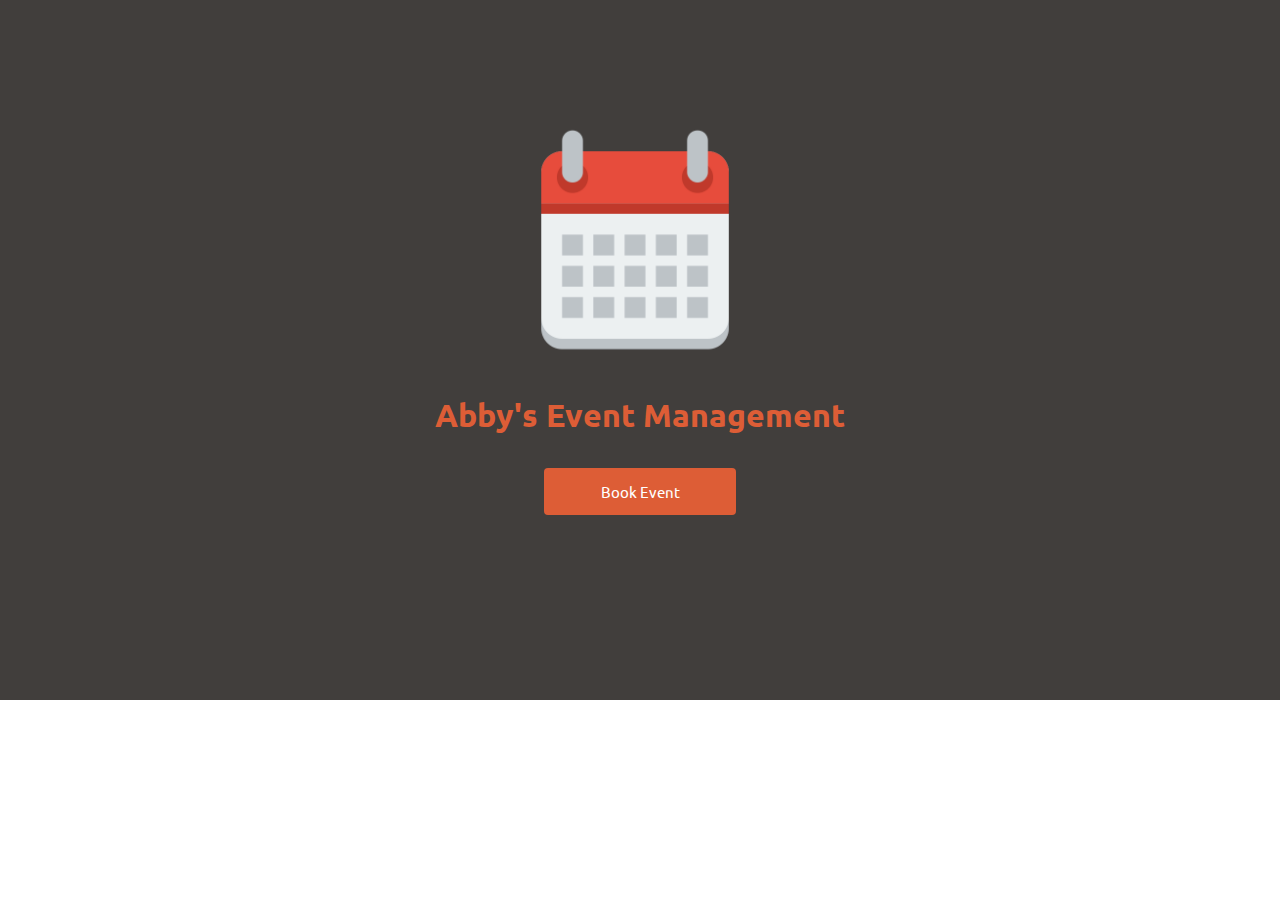
<file: index.html>
<!DOCTYPE html>
<html lang="en">
<head>
    <meta charset="UTF-8">
    <meta name="viewport" content="width=device-width, initial-scale=1.0">
    <link rel = "stylesheet" type = "text/css"   href = "css/index.css" />
	<link href="https://fonts.googleapis.com/css?family=Ubuntu&display=swap" rel="stylesheet">
    <script src='js/index.js'></script>
    <title>Abby's Event Management</title>
</head>
<body>
    <div id = "landing-container">
		<div id = "landing-elements">
			<img src="images/calendar.png" class = "calendar">
			<h1 class ="title-landing">Abby's Event Management</h1>
			<div class="button">
                    <!-- Trigger/Open The Modal -->
                    <button id="myBtn" class="button-landing button">Book Event</button>
                    <!-- The Modal -->
                    <div id="myModal" class="modal">
                        <!-- Modal content -->
                        <div class="modal-content">
                            <div class="modal-header">
                                <span class='create-event'>Create a new event</span>
                                <span class="close">&times;</span>
                            </div>
                            <div class="modal-body" style="text-align: left;">
                                    <p id="last-content">
                                        <form action='confirm-page.html'>
                                            <table id='table-contents' align='center'>
                                                <tr>
                                                    <td width='120px'>
                                                        <label>Event Type:</label>
                                                    </td>
                                                    <td  colspan='3'>
                                                        <select id='event-type'>
                                                            <option value='Choose one'>Choose one</option>
                                                            <option value='Anniversary'>Anniversary</option>
                                                            <option value='Birthday'>Birthday</option>
                                                            <option value='Conference'>Conference</option>
                                                            <option value='Debut'>Debut</option>
                                                            <option value='Gala'>Gala</option>
                                                            <option value='Reunion'>Reunion</option>
                                                            <option value='Seminar'>Seminar</option>
                                                            <option value='Trade Show'>Trade Show</option>
                                                            <option value='Workshop'>Workshop</option>
                                                        </select>
                                                    </td>
                                                    <td width='180px'>
                                                        <p id='warning-event-type'></p>
                                                    </td>
                                                </tr>
                                                <tr>
                                                    <td width='120px'>
                                                        <label>Event Title:</label> 
                                                    </td>
                                                    <td  colspan='3'>
                                                        <input type='text' size='30' id='event-title' maxlength='70' placeholder='Your event title here' required>
                                                    </td>
                                                    <td width='180px'>
                                                        <p id='warning-event-title'></p>
                                                    </td>
                                                </tr>
                                                <tr>
                                                    <td width='120px'>
                                                        <label>Event Dates:</label>
                                                        
                                                    </td>
                                                    <td>
                                                        <input type='date' size='30' id='date-from'>
                                                    </td>
                                                    <td width='50px' align='center'>
                                                        <font size='2px'>to</font>
                                                    </td>
                                                    <td>
                                                        <input type='date' id='date-to'>
                                                    </td>
                                                    <td width='180px'>
                                                        <p id='warning-event-date'></p>
                                                    </td>
                                                </tr>
                                                <tr>
                                                    <td width='120px'>
                                                        <label>Posting Date:</label>
                                                    </td>
                                                    <td>
                                                        <input type='date' size='30' id='post-date'>
                                                    </td>
                                                    <td colspan='3'>
                                                        <p id='warning-event-postdate'></p>
                                                    </td>
                                                </tr>
                                                <tr>
                                                    <td  colspan='5'>
                                                        <br><br>
                                                        <input type='checkbox' id='reg-required'> Is registration required?
                                                    </td>
                                                </tr>
                                                <tr>
                                                    <td  colspan='5'>
                                                        <input type='checkbox' id='fam-prog'> Is this event associated with any family programs?
                                                    </td>
                                                </tr>
                                                <tr>
                                                    <td  colspan='5'>
                                                        <input type='checkbox' id='auto-email'> Upon registration completion, are users to receive an auto-generated email?
                                                    </td>
                                                </tr>
                                                <tr>
                                                    <td  colspan='5'>
                                                        <input type='checkbox' id='point-of-contact'> Is there a point of contact?
                                                    </td>
                                                </tr>
                                                <tr>
                                                    <td  colspan='5'>
                                                        <input type='checkbox' id='hosting-command-point'> Is there a hosting command point of contact?
                                                    </td>
                                                </tr>
                                            </table>
                                            <br>
                                            <br>
                                            <table class='table-buttons' align='center' width='30%'>
                                                <tr>
                                                    <td>
                                                        <input type='button' size='30' value='Save' id='submit-button' onclick="validate()">
                                                    </td>
                                                    <td>
                                                        <input type='button' size='30' value='Cancel' id='cancel'>
                                                    </td>
                                                </tr>
                                            </table>
                                        </form>
                                    </p>
                                 <br>
                            </div>
                            <br>
                        </div>
                    </div>
                    <script>
                        var modal = document.getElementById('myModal');
                        var span = document.getElementsByClassName('close')[0];
                        var btn = document.getElementById('myBtn');
                        var cancel = document.getElementById('cancel');

                        cancel.onclick = function()
                        {
                            var ans = confirm('Are you sure? Leaving will lose all changes.');
                                
                                if(ans)
                                {
                                    reset();
                                    modal.style.display = "none";
                                }
                        }
                        
                        btn.onclick = function()
                        {
                            modal.style.display = 'block';
                        }

                        //change this! better if yes or no button instead of typing
                        span.onclick = function()
                        {
                            var ans = confirm('Are you sure? Leaving will lose all changes.');
                                
                                if(ans)
                                {
                                    reset();
                                    modal.style.display = "none";
                                }
                        }
                        
                        window.onclick = function(event)
                        {
                            if (event.target == modal)
                            {
                                var ans = confirm('Are you sure? Leaving will lose all changes.');
                                
                                if(ans)
                                {
                                    reset();
                                    modal.style.display = "none";
                                }
                            }
                        }
                    </script>
                </div>
			</div>
		</div>
	</div>
</body>
</html>
</file>
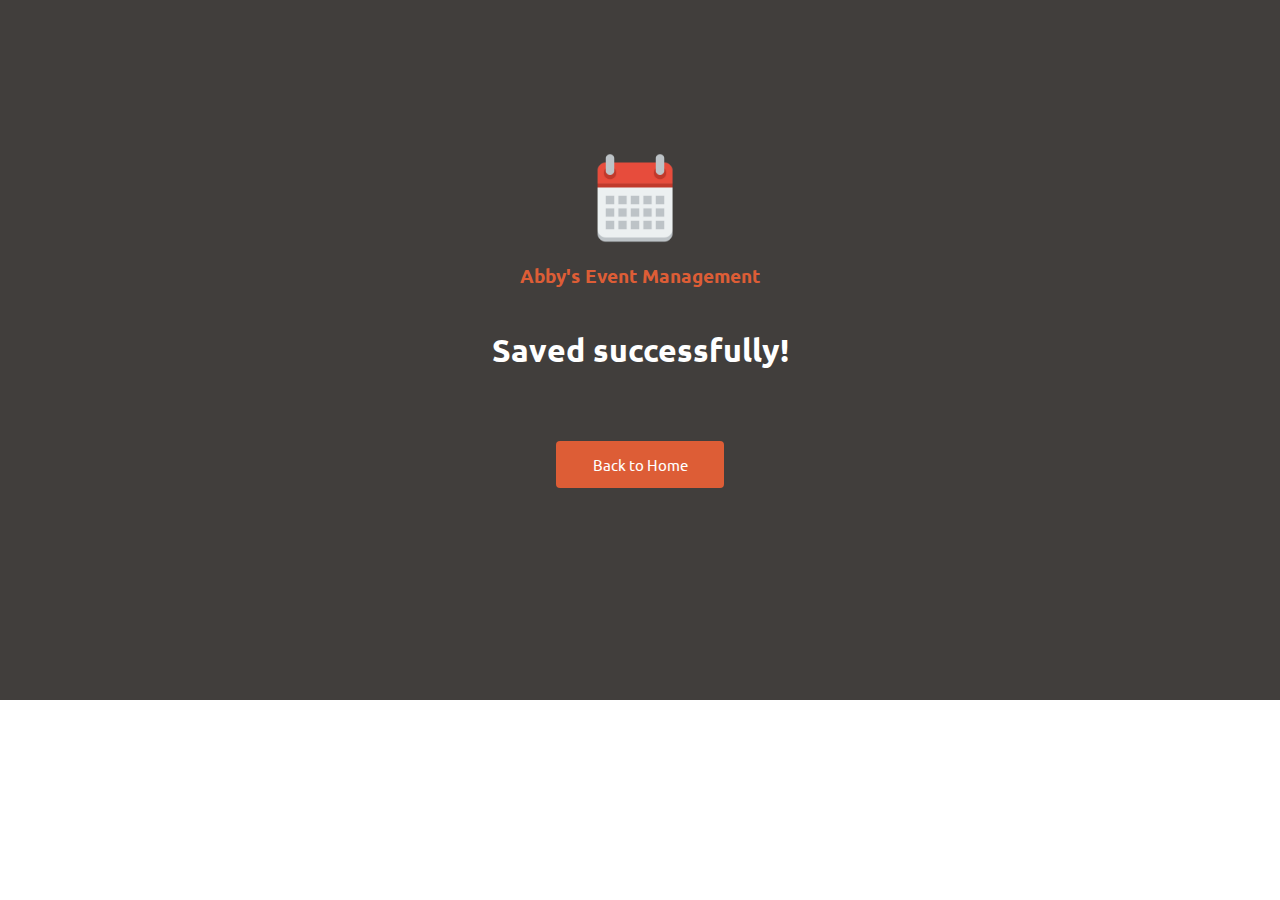
<file: confirm-page.html>
<!DOCTYPE html>
<html lang=en>
<head>
	<title>Event Submission Successful!</title>
		<link rel = "stylesheet" type = "text/css"   href = "css/index.css" />
		<link href="https://fonts.googleapis.com/css?family=Ubuntu&display=swap" rel="stylesheet">
		<script src='js/index.js'></script>
</head>
<body>
	<div id = "landing-container">
		<div id = "landing-elements">
			<img src="images/calendar.png" class = "calendar-confirm">
			<h3 class ="title-confirm">Abby's Event Management</h3>
			<h1 class ="successful">Saved successfully!</h1>
			<a class='button-success' href='index.html'>Back to Home</a>
		</div>
	</div>
</body>
</html>
</file>
<file: css/index.css>
body
{
  margin:0px;
}

/*LANDING PAGE*/
#landing-container
{
  position: relative;
  left: 0;
  top: 0px;
  width: 100%;
  height: 700px;
  background-color: rgb(65, 62, 60);
}
  
#landing-elements
{
  margin: 0 auto;
  text-align: center;
}
  
img.calendar
{
  width: 250px;
  height: 250px;
  position: relative;
  right: 5px;
  top: 120px;
}

img.calendar-confirm
{
  width: 100px;
  height: 100px;
  position: relative;
  right: 5px;
  top: 150px;
}
  
h3.title-confirm
{
  font-family: 'Ubuntu', sans-serif;
  position: relative;
  text-align: center;
  top:140px;  
  color: rgb(221, 93, 54);
}

h1.title-landing
{
  font-family: 'Ubuntu', sans-serif;
  position: relative;
  text-align: center;
  top:120px;  
  color: rgb(221, 93, 54);
}

h1.successful{
  font-family: 'Ubuntu', sans-serif;
  position: relative;
  text-align: center;
  top: 160px;
  color: rgb(255, 255, 255);
}

h4.confirm-page
{
  font-family: 'Ubuntu', sans-serif;
  font-weight: lighter;
  position: relative;
  text-align: center;
  top: 115px;
  color: rgb(221, 93, 54);
}

.button-landing
{
  margin-top: 30px;
  margin-bottom: 30px;
  text-align: center;
  position: relative;
  top: 130px;
}

.button-success
{
  font-family: 'Ubuntu', sans-serif;
  margin-top: 30px;
  margin-bottom: 30px;
  text-align: center;
  position: relative;
  top: 200px;
  width: 10%;
  background-color: rgb(221, 93, 54);
  color: white;
  padding: 14px 20px;
  border: none;
  border-radius: 4px;
  cursor: pointer;
  text-decoration: none;
  display: block;
  margin-right: auto;
  margin-left: auto;
  font-size: 15px;
}

#myBtn
{
  font-family: 'Ubuntu', sans-serif;
  width: 15%;
  background-color: rgb(221, 93, 54);
  color: white;
  padding: 14px 20px;
  margin: 8px 0;
  border: none;
  border-radius: 4px;
  cursor: pointer;
  text-decoration: none;
  display: block;
  margin-right: auto;
  margin-left: auto;
  font-size: 15px;
}
  
#myBtn:hover, #submit-button:hover, #cancel:hover, .button-success:hover
{
  background-color: rgb(189, 81, 48);
}
  
/*Modal*/
/* The Modal (background) */
.modal
{
  display: none; /* Hidden by default */
  position: fixed; /* Stay in place */
  z-index: 1; /* Sit on top */
  padding-top: 30px; /* Location of the box */
  left: 0;
  top: 0;
  width: 100%; /* Full width */
  height: 100%; /* Full height */
  background-color: rgb(0,0,0); /* Fallback color */
  background-color: rgba(0,0,0,0.4); /* Black w/ opacity */
  overflow: auto; /* Enable scroll if needed */
}
  
/* Modal Content */
.modal-content
{
  font-family: 'Ubuntu', sans-serif;
  font-size: 14px;
  position: relative;
  background-color: #fefefe;
  margin: auto;
  padding: 0;
  border: 1px solid #888;
  width: 65%;
  box-shadow: 0 4px 8px 0 rgba(0,0,0,0.2),0 6px 20px 0 rgba(0,0,0,0.19);
  animation-name: animatetop;
  animation-duration: 0.4s; 
}
  
/* Modal Header */
.modal-header
{
  padding: 2px 10px;
  background-color: rgb(231, 108, 71);
  color: white;
  height: 35px;
}
  
/* Modal Body */
.modal-body
{
  padding: 1px 120px;
  padding-top: 0px;
}
  
/* Add Animation */
@keyframes animatetop
{
  from
  {
    top: -300px;
    opacity: 0
  }
  to
  {
    top: 0;
    opacity: 1
  }
}
  
/* The Close Button */
.close
{
  color: white;
  float: right;
  font-size: 28px;
  font-weight: bold;
}
  
.close:hover, .close:focus
{
  color: #000;
  text-decoration: none;
  cursor: pointer;
}
  
#last-content
{
  padding-top: 0px;
  text-align: center;
}

span.create-event
{
  padding-top: 10px;
  float: left;
  font-family: 'Ubuntu', sans-serif;
  font-size: 14px;
}

/*FORMS*/

input[type=text], select
{
  width: 100%;
  padding: 10px 15px;
  margin: 5px 0;
  display: inline-block;
  border: 1px solid #ccc;
  border-radius: 4px;
  box-sizing: border-box;
}

input[type=date], select
{
  font-family: 'Helvetica', sans-serif;
  text-align: center;
  width: 100%;
  padding: 5px 5px;
  margin: 8px 0;
  font-size: 9px;
  display: inline-block;
  border: 1px solid #ccc;
  border-radius: 4px;
  box-sizing: border-box;
  font-size: 12px;
}

input[type=submit], input[type=button]
{
  width: 100%;
  background-color:  rgb(221, 93, 54);
  color: white;
  padding: 14px 20px;
  margin: 8px 0;
  border: none;
  border-radius: 4px;
  cursor: pointer;
}

input[type=submit]:hover
{
  background-color: rgb(189, 81, 48);
}

#warning-event-type, #warning-event-title, #warning-event-date, #warning-event-postdate
{
    font-size: 11px;
    color: red;
    vertical-align: bottom;
}

input:required:invalid, input:focus:invalid
{
  font-size: 10px;
}
</file>
